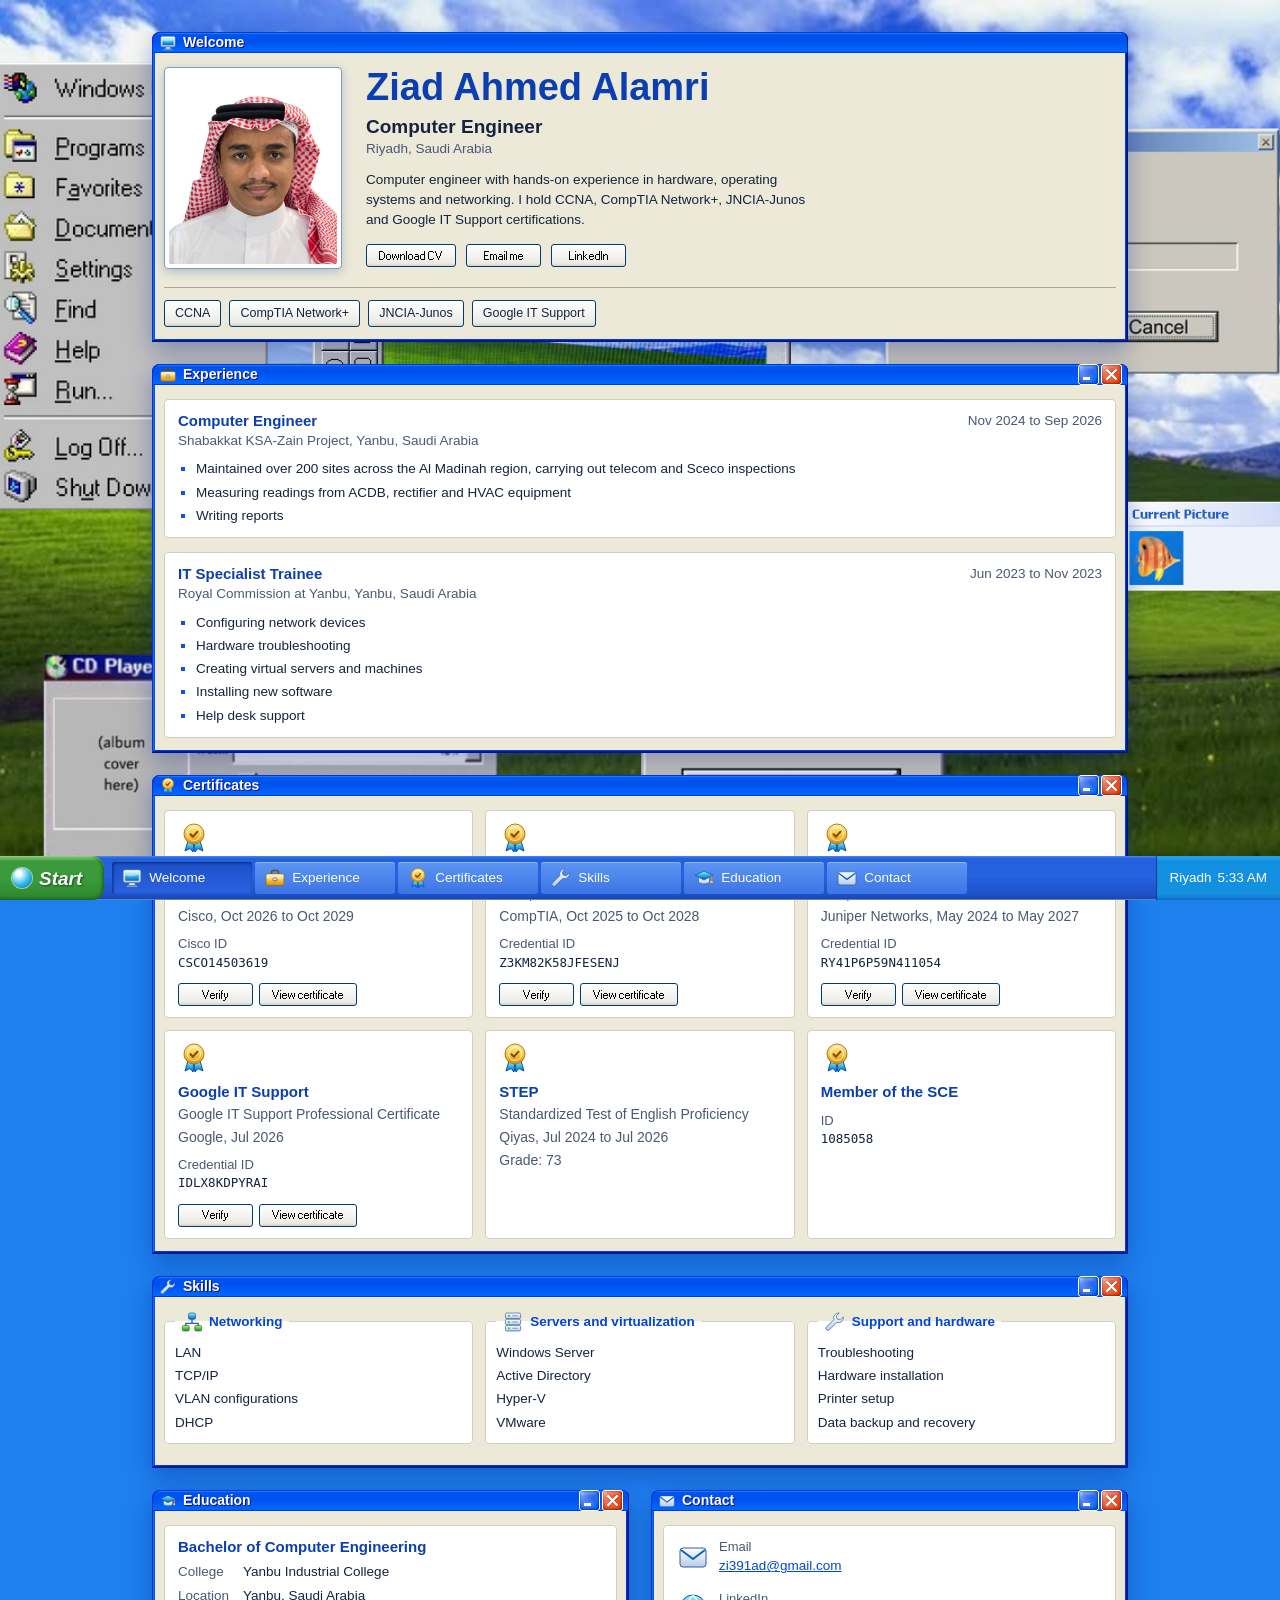
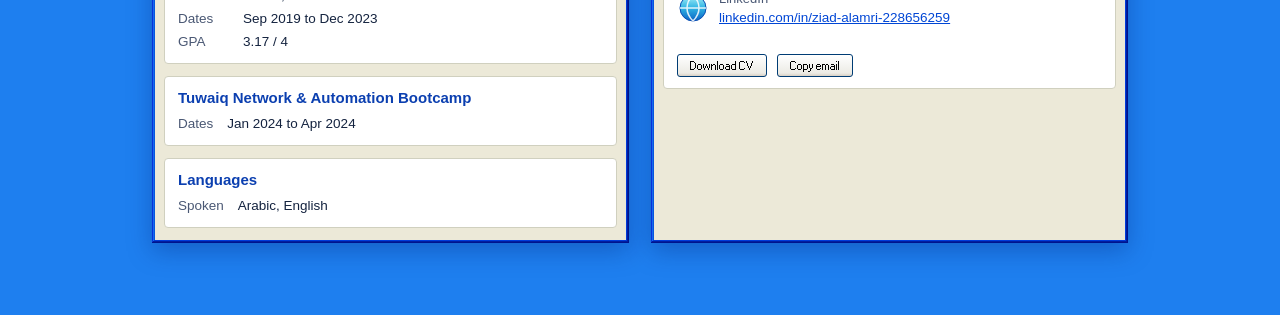
<file: index.html>
<!doctype html>
<html lang="en">
<head>
  <meta charset="utf-8">
  <meta name="viewport" content="width=device-width, initial-scale=1, viewport-fit=cover">
  <title>Ziad Alamri | Computer Engineer</title>
  <meta name="description" content="Portfolio of Ziad Ahmed Alamri, a computer engineer in Riyadh with CCNA, CompTIA Network+, JNCIA-Junos and Google IT Support certifications.">
  <meta property="og:title" content="Ziad Alamri | Computer Engineer">
  <meta property="og:description" content="Experience, certifications and contact details for Ziad Ahmed Alamri, computer engineer in Riyadh.">
  <meta property="og:type" content="profile">
  <meta property="og:url" content="https://cyber-orangutan.github.io/">
  <meta property="og:image" content="https://cyber-orangutan.github.io/assets/img/ziad-alamri.jpg">
  <meta name="theme-color" content="#0A54E0">
  <link rel="icon" href="assets/img/favicon.svg" type="image/svg+xml">
  <link rel="stylesheet" href="assets/css/XP.css">
  <link rel="stylesheet" href="assets/css/style.css">
</head>
<body>
  <a class="skip" href="#home">Skip to content</a>

  <main class="desk" id="desk">
    <section class="window" id="home" aria-labelledby="homeTitle">
      <div class="title-bar">
        <div class="title-bar-text" id="homeTitle"><svg class="ico" aria-hidden="true"><use href="#i-computer"/></svg>Welcome</div>
      </div>
      <div class="window-body welcome">
        <figure class="portrait"><img id="photo" src="assets/img/ziad-alamri.jpg" alt="Portrait of Ziad Ahmed Alamri" width="168" height="192"></figure>
        <div class="welcome-text">
          <h1 id="name">Ziad Ahmed Alamri</h1>
          <p class="role" id="role">Computer Engineer</p>
          <p class="place" id="place">Riyadh, Saudi Arabia</p>
          <p class="summary" id="summary">Computer engineer with hands-on experience in hardware, operating systems and networking.</p>
          <div class="actions" id="actions">
            <a class="btn btn-go" href="assets/cv/Ziad-Alamri-CV.pdf" download>Download CV</a>
          </div>
        </div>
        <ul class="chips" id="chips" aria-label="Certifications"></ul>
      </div>
    </section>

    <noscript>
      <section class="window"><div class="window-body">
        <p>Email: <a href="mailto:zi391ad@gmail.com">zi391ad@gmail.com</a></p>
        <p>LinkedIn: <a href="https://www.linkedin.com/in/ziad-alamri-228656259">linkedin.com/in/ziad-alamri-228656259</a></p>
      </div></section>
    </noscript>

    <div class="stack" id="sections"></div>
  </main>

  <div class="startmenu" id="startMenu" hidden>
    <div class="sm-head">
      <img class="sm-photo" id="smPhoto" src="assets/img/ziad-alamri.jpg" alt="" width="48" height="48">
      <p><strong id="smName">Ziad Ahmed Alamri</strong><span id="smRole">Computer Engineer</span></p>
    </div>
    <div class="sm-body">
      <nav class="sm-left" id="smNav" aria-label="Sections"></nav>
      <div class="sm-right" id="smLinks"></div>
    </div>
  </div>

  <footer class="taskbar">
    <button class="start" id="startBtn" type="button" aria-expanded="false" aria-controls="startMenu"><span class="orb" aria-hidden="true"></span>Start</button>
    <nav class="tasks" id="tasks" aria-label="Open windows"></nav>
    <p class="tray"><span>Riyadh</span> <time id="clock"></time></p>
  </footer>

  <dialog class="viewer window" id="viewer" aria-labelledby="viewerTitle">
    <div class="title-bar">
      <div class="title-bar-text" id="viewerTitle">Certificate</div>
      <div class="title-bar-controls"><button type="button" id="viewerClose" aria-label="Close"></button></div>
    </div>
    <div class="window-body"><img id="viewerImg" alt=""></div>
  </dialog>

  <svg class="sprite" aria-hidden="true" xmlns="http://www.w3.org/2000/svg">
    <defs>
      <linearGradient id="gAqua" x1="0" y1="0" x2="0" y2="1"><stop offset="0" stop-color="#A9F1F7"/><stop offset=".5" stop-color="#2FB4E4"/><stop offset="1" stop-color="#0B62C4"/></linearGradient>
      <linearGradient id="gGreen" x1="0" y1="0" x2="0" y2="1"><stop offset="0" stop-color="#CFF58B"/><stop offset=".5" stop-color="#5DBE3A"/><stop offset="1" stop-color="#2A8A2E"/></linearGradient>
      <linearGradient id="gGold" x1="0" y1="0" x2="0" y2="1"><stop offset="0" stop-color="#FFF0A8"/><stop offset=".55" stop-color="#F7C43B"/><stop offset="1" stop-color="#D98A12"/></linearGradient>
      <linearGradient id="gSteel" x1="0" y1="0" x2="0" y2="1"><stop offset="0" stop-color="#FFFFFF"/><stop offset="1" stop-color="#B9CCE6"/></linearGradient>
      <linearGradient id="gRed" x1="0" y1="0" x2="0" y2="1"><stop offset="0" stop-color="#FFB9A0"/><stop offset=".55" stop-color="#E9532E"/><stop offset="1" stop-color="#B42A12"/></linearGradient>
    </defs>
    <symbol id="i-computer" viewBox="0 0 32 32"><rect x="3" y="4" width="26" height="19" rx="3" fill="url(#gSteel)" stroke="#2F5FA8"/><rect x="6" y="7" width="20" height="13" rx="1.5" fill="url(#gAqua)"/><path d="M6 12c6 2 14 2 20-1V8.5C26 7.700 25.300 7 24.500 7h-17C6.700 7 6 7.700 6 8.500z" fill="#fff" opacity=".4"/><path d="M12 23h8l1.500 4h-11z" fill="url(#gSteel)" stroke="#2F5FA8"/><rect x="8" y="27" width="16" height="2" rx="1" fill="#7E9CC8"/></symbol>
    <symbol id="i-folder" viewBox="0 0 32 32"><path d="M3 9c0-1.100.9-2 2-2h7l3 3h12c1.100 0 2 .9 2 2v13c0 1.100-.9 2-2 2H5c-1.100 0-2-.9-2-2z" fill="url(#gGold)" stroke="#B9770F"/><path d="M3.500 14h25v-1.500c0-.8-.7-1.500-1.500-1.500H5c-.8 0-1.500.7-1.500 1.500z" fill="#fff" opacity=".55"/></symbol>
    <symbol id="i-user" viewBox="0 0 32 32"><circle cx="16" cy="11" r="7" fill="url(#gAqua)" stroke="#0B4FB3"/><path d="M4 28c1-7 6-10 12-10s11 3 12 10z" fill="url(#gGreen)" stroke="#23702A"/><ellipse cx="14" cy="8" rx="3.500" ry="2" fill="#fff" opacity=".7"/></symbol>
    <symbol id="i-briefcase" viewBox="0 0 32 32"><path d="M11 10V7c0-1.100.9-2 2-2h6c1.100 0 2 .9 2 2v3" fill="none" stroke="#6B4B1F" stroke-width="2"/><rect x="3" y="10" width="26" height="17" rx="2.500" fill="url(#gGold)" stroke="#9A6412"/><path d="M3.500 16c8 3 17 3 25 0v-3c0-1.400-1-2.500-2.500-2.500H6c-1.500 0-2.500 1.100-2.500 2.500z" fill="#fff" opacity=".4"/><rect x="13" y="16" width="6" height="4" rx="1" fill="url(#gSteel)" stroke="#6B4B1F"/></symbol>
    <symbol id="i-cert" viewBox="0 0 32 32"><path d="M10 19l-3 10 5-2.500L15 30l2-9zm12 0l3 10-5-2.500L17 30l-2-9z" fill="url(#gAqua)" stroke="#0B4FB3"/><circle cx="16" cy="12" r="10" fill="url(#gGold)" stroke="#B9770F"/><circle cx="16" cy="12" r="6.500" fill="none" stroke="#fff" stroke-opacity=".75"/><path d="M12.500 12.200l2.500 2.500 4.500-5" fill="none" stroke="#7A4A06" stroke-width="2" stroke-linecap="round" stroke-linejoin="round"/></symbol>
    <symbol id="i-tools" viewBox="0 0 32 32"><path d="M21 3a7 7 0 0 0-6.600 9.400L4 22.800A3 3 0 1 0 8.200 27l10.400-10.400A7 7 0 0 0 28 8.600l-4.300 4.300-4.600-1.200L17.900 7l4.300-4z" fill="url(#gSteel)" stroke="#2F5FA8" stroke-linejoin="round"/></symbol>
    <symbol id="i-network" viewBox="0 0 32 32"><path d="M16 12v6M16 18H7v5M16 18h9v5" fill="none" stroke="#2F5FA8" stroke-width="2"/><rect x="11" y="3" width="10" height="9" rx="2" fill="url(#gAqua)" stroke="#0B4FB3"/><rect x="2" y="21" width="10" height="8" rx="2" fill="url(#gGreen)" stroke="#23702A"/><rect x="20" y="21" width="10" height="8" rx="2" fill="url(#gGreen)" stroke="#23702A"/></symbol>
    <symbol id="i-server" viewBox="0 0 32 32"><rect x="5" y="3" width="22" height="8" rx="2" fill="url(#gSteel)" stroke="#2F5FA8"/><rect x="5" y="12" width="22" height="8" rx="2" fill="url(#gSteel)" stroke="#2F5FA8"/><rect x="5" y="21" width="22" height="8" rx="2" fill="url(#gSteel)" stroke="#2F5FA8"/><circle cx="10" cy="7" r="1.500" fill="#39B54A"/><circle cx="10" cy="16" r="1.500" fill="#39B54A"/><circle cx="10" cy="25" r="1.500" fill="#39B54A"/><path d="M15 7h8M15 16h8M15 25h8" stroke="#7E9CC8" stroke-width="1.500"/></symbol>
    <symbol id="i-book" viewBox="0 0 32 32"><path d="M3 12l13-6 13 6-13 6z" fill="url(#gAqua)" stroke="#0B4FB3" stroke-linejoin="round"/><path d="M8 15v7c4 3.500 12 3.500 16 0v-7l-8 4z" fill="url(#gSteel)" stroke="#2F5FA8" stroke-linejoin="round"/><path d="M27 13v8" stroke="#D98A12" stroke-width="2"/><circle cx="27" cy="22" r="1.800" fill="url(#gGold)"/></symbol>
    <symbol id="i-box" viewBox="0 0 32 32"><path d="M16 3l12 6v14l-12 6-12-6V9z" fill="url(#gGold)" stroke="#9A6412" stroke-linejoin="round"/><path d="M4 9l12 6 12-6M16 15v14" fill="none" stroke="#9A6412"/></symbol>
    <symbol id="i-play" viewBox="0 0 32 32"><circle cx="16" cy="16" r="13" fill="url(#gRed)" stroke="#8E1F0C"/><path d="M13 10l10 6-10 6z" fill="#fff"/></symbol>
    <symbol id="i-mail" viewBox="0 0 32 32"><rect x="3" y="7" width="26" height="19" rx="3" fill="url(#gSteel)" stroke="#2F5FA8"/><path d="M4 9l12 9 12-9" fill="none" stroke="#0B62C4" stroke-width="2"/></symbol>
    <symbol id="i-link" viewBox="0 0 32 32"><circle cx="16" cy="16" r="13" fill="url(#gAqua)" stroke="#0B4FB3"/><path d="M3 16h26M16 3c-8 8-8 18 0 26M16 3c8 8 8 18 0 26" fill="none" stroke="#fff" stroke-opacity=".85" stroke-width="1.500"/></symbol>
    <symbol id="i-doc" viewBox="0 0 32 32"><path d="M7 3h13l6 6v20H7z" fill="url(#gSteel)" stroke="#2F5FA8" stroke-linejoin="round"/><path d="M20 3v6h6" fill="#D6E4F7" stroke="#2F5FA8" stroke-linejoin="round"/><path d="M11 14h11M11 18h11M11 22h7" stroke="#0B62C4" stroke-width="1.600"/></symbol>
  </svg>

  <script src="assets/js/app.js" defer></script>
</body>
</html>
</file>
<file: assets/css/style.css>
/* Windows, title bars, buttons and group boxes come from XP.css.
   This file adds only layout, the wallpaper, the taskbar and the Start menu.
   Windows XP desktop with a Frutiger Aero wallpaper.
   Layout: one column of XP windows over a fixed wallpaper, with a taskbar along the bottom. */
:root{
  color-scheme:light;
  --luna:#0A54E0; --luna-deep:#0831B8; --luna-light:#3C93FF;
  --cream:#ECE9D8; --cream-line:#ACA899; --paper:#FFFFFF;
  --ink:#14233F; --muted:#4A5874; --link:#0046D5;
  --green:#3C9A3C; --hover:#F7B23B;
  --ui:Tahoma,"Segoe UI",Verdana,Geneva,"Noto Sans",sans-serif;
  --display:"Trebuchet MS","Segoe UI",Tahoma,"Noto Sans",sans-serif;
  --mono:"Lucida Console",Consolas,"DejaVu Sans Mono",monospace;
  --bar:44px;
}
*{box-sizing:border-box}
/* Keep button text black when a device uses dark mode */
button{color:#000}
html{scroll-behavior:smooth;scroll-padding-top:14px}
body{margin:0;font:15px/1.55 var(--ui);color:var(--ink);background:#1E7FEF}
body::before{content:"";position:fixed;inset:0;z-index:-1;background:#1E7FEF url(../img/wallpaper.jpg) center/cover no-repeat}
img{max-width:100%;display:block}
a{color:var(--link)}
h1,h2,h3,p,ul,dl,dd,figure{margin:0;padding:0}
ul{list-style:none}
[hidden]{display:none!important}
:focus-visible{outline:2px dotted #111;outline-offset:2px}
.title-bar :focus-visible,.taskbar :focus-visible,.startmenu :focus-visible{outline-color:#fff}
.skip{position:fixed;left:8px;top:-60px;z-index:50;padding:8px 14px;background:#fff;border-radius:4px}
.skip:focus{top:8px}
.ico{width:22px;height:22px;flex:none}
.ico-lg{width:32px;height:32px}
.sprite{position:absolute;width:0;height:0}

/* desk */
.desk{max-width:1000px;margin:0 auto;padding:clamp(12px,3vw,32px) max(12px,env(safe-area-inset-left,0px)) calc(var(--bar) + 28px + env(safe-area-inset-bottom,0px));padding-right:max(12px,env(safe-area-inset-right,0px));display:grid;gap:22px}
.stack{display:grid;grid-template-columns:repeat(2,minmax(0,1fr));gap:22px}

/* XP.css fixes */
.window{min-width:0;display:flex;flex-direction:column;box-shadow:inset -1px -1px #00138c,inset 1px 1px #0831d9,inset -2px -2px #001ea0,inset 2px 2px #166aee,inset -3px -3px #003bda,inset 3px 3px #0855dd,0 8px 24px #06257a59}
.window-body{flex:1;margin:0;padding:14px 12px 12px;font-size:13.5px;line-height:1.5;color:var(--ink)}
.window.is-min .window-body{display:none}
.title-bar{font-family:"Trebuchet MS","Segoe UI",Tahoma,"Noto Sans",sans-serif}
.title-bar-text{display:flex;align-items:center;gap:6px;min-width:0;margin-right:8px;font-size:14px}
.title-bar-text h2{margin:0;font:inherit}
.title-bar .ico{width:18px;height:18px}
.stack>.window{grid-column:1/-1}
.stack>.window.half{grid-column:auto}

/* welcome */
.welcome{display:grid;grid-template-columns:auto minmax(0,1fr);gap:18px 24px;align-items:start}
.portrait{padding:4px;background:#fff;border:1px solid #7F9DB9;border-radius:4px;box-shadow:0 3px 10px #0b3fb040}
.portrait img{width:168px;height:192px;object-fit:cover;object-position:50% 20%;border-radius:2px}
h1{margin:0;font:700 clamp(27px,5vw,38px)/1.1 var(--display);color:#0B3FB0;text-wrap:balance}
.role{margin-top:6px;font:700 19px/1.3 var(--display);color:var(--ink)}
.place{color:var(--muted)}
.summary{margin-top:10px;max-width:60ch}
.actions{display:flex;flex-wrap:wrap;gap:10px;margin-top:14px}
.chips{grid-column:1/-1;display:flex;flex-wrap:wrap;gap:8px;padding-top:12px;border-top:1px solid var(--cream-line)}
.chips a{display:block;padding:3px 10px;border:1px solid #003C74;border-radius:3px;font-size:12.5px;color:var(--ink);text-decoration:none;background:linear-gradient(180deg,#fff,#ecebe5 86%,#d8d0c4)}
.chips a:hover{border-color:var(--hover)}

/* buttons */
.btn{display:inline-flex;align-items:center;justify-content:center;box-sizing:border-box;min-width:75px;min-height:23px;padding:0 12px;border:1px solid #003c74;border-radius:3px;font-family:"Pixelated MS Sans Serif",Arial;font-size:11px;-webkit-font-smoothing:antialiased;color:#000;text-decoration:none;background:linear-gradient(180deg,#fff,#ecebe5 86%,#d8d0c4)}
.btn:hover{box-shadow:inset -1px 1px #fff0cf,inset 1px 2px #fdd889,inset -2px 2px #fbc761,inset 2px -2px #e5a01a}

/* experience */
.jobs{display:grid;gap:14px}
.box{padding:11px 13px;background:var(--paper);border:1px solid #d0d0bf;border-radius:4px}
.job-head{display:flex;flex-wrap:wrap;justify-content:space-between;gap:0 16px}
.box h3{margin:0;font:700 15px/1.3 var(--display);color:#0B3FB0}
.when{color:var(--muted);font-variant-numeric:tabular-nums;white-space:nowrap}
.org{color:var(--muted)}
.job ul{margin-top:8px;display:grid;gap:3px;padding-left:18px;list-style:square}
.job li::marker{color:var(--luna)}

/* certificates */
.certs{display:grid;grid-template-columns:repeat(3,minmax(0,1fr));gap:12px}
.cert{display:flex;flex-direction:column;gap:2px}
.cert .ico{margin-bottom:6px}
.cert .meta{color:var(--muted);font-size:14px}
.cert .cid{margin-top:5px;font-size:13px;color:var(--muted)}
.cert code{display:block;font:12.5px/1.4 var(--mono);color:var(--ink);overflow-wrap:anywhere}
.cert-links{margin-top:auto;padding-top:10px;display:flex;flex-wrap:wrap;gap:6px}

/* skills */
.groups{display:grid;grid-template-columns:repeat(3,minmax(0,1fr));gap:12px}
fieldset.group{min-width:0}
.group legend{display:flex;align-items:center;gap:6px;padding:0 6px;font-weight:700}
.group ul{display:grid;gap:3px}

/* education and contact */
.props{display:grid;grid-template-columns:auto minmax(0,1fr);gap:3px 14px;margin-top:6px}
.props dt{color:var(--muted)}
.contact{display:grid;gap:12px}
.contact-row{display:flex;gap:10px;align-items:center;min-width:0}
.contact-row p{min-width:0;overflow-wrap:anywhere}
.contact-row strong{display:block;font-size:13px;font-weight:400;color:var(--muted)}
.stack-gap{display:grid;gap:12px}

/* projects and videos, hidden until switched on */
.grid2{display:grid;grid-template-columns:repeat(2,minmax(0,1fr));gap:12px}
.tags{display:flex;flex-wrap:wrap;gap:6px;margin-top:8px}
.tags li{padding:1px 9px;border:1px solid #B9CFEA;border-radius:10px;font-size:13px;background:#EEF5FD}
.thumb{position:relative;display:block;width:100%;padding:0;border:0;aspect-ratio:16/9;background:#0B3FB0;cursor:pointer;border-radius:3px;overflow:hidden}
.thumb img{width:100%;height:100%;object-fit:cover}
.thumb svg{position:absolute;inset:0;margin:auto;width:56px;height:56px}
.frame{display:block;width:100%;aspect-ratio:16/9;border:0;border-radius:3px}
.notice{padding:12px;background:#FFFFE1;border:1px solid #000}

/* taskbar */
.taskbar{position:fixed;left:0;right:0;bottom:0;z-index:20;display:flex;align-items:stretch;height:calc(var(--bar) + env(safe-area-inset-bottom,0px));padding-bottom:env(safe-area-inset-bottom,0px);padding-right:env(safe-area-inset-right,0px);background:linear-gradient(180deg,#3F8CF3 0,#245EDC 6%,#2663E0 45%,#1C50C7 90%,#1941A5 100%);box-shadow:0 -1px 0 #ffffff55 inset}
.start{position:relative;display:flex;align-items:center;gap:7px;padding:0 22px 0 12px;border:0;border-radius:0 12px 12px 0;cursor:pointer;font:italic 700 19px/1 var(--display);color:#fff;text-shadow:1px 1px 2px #145214;background:linear-gradient(180deg,#8FD97A 0,#3C9A3C 12%,#3A9A3A 55%,#2F8A2F 90%,#256E25 100%);box-shadow:inset -2px 0 3px #145214aa,inset 0 1px 0 #ffffff70}
.start:hover,.start[aria-expanded="true"]{filter:brightness(1.1)}
.orb{width:20px;height:20px;border-radius:50%;background:radial-gradient(circle at 34% 28%,#fff 0 12%,#BFF3FF 22%,#2FB4E4 58%,#0B62C4);box-shadow:0 0 0 1px #ffffff90}
.tasks{flex:1;min-width:0;display:flex;align-items:center;gap:3px;padding:0 8px;overflow:hidden}
.task{flex:0 1 140px;min-width:0;display:flex;align-items:center;gap:6px;height:32px;padding:0 9px;border-radius:3px;font-size:13.5px;color:#fff;text-decoration:none;white-space:nowrap;background:linear-gradient(#5C96F2,#3C74E6);box-shadow:inset 0 1px 0 #ffffff50}
.task span{overflow:hidden;text-overflow:ellipsis}
.task:hover{filter:brightness(1.12)}
.task.is-active{background:linear-gradient(#1C50C7,#2A62E0);box-shadow:inset 1px 1px 3px #0a2a7a}
.tray{display:flex;align-items:center;gap:6px;padding:0 13px;font-size:13.5px;color:#fff;white-space:nowrap;background:linear-gradient(180deg,#25AEF0 0,#1190E2 12%,#1590E0 85%,#0D74C8 100%);box-shadow:inset 1px 0 1px #0a3a8a}

/* start menu */
.startmenu{position:fixed;left:0;bottom:calc(var(--bar) + env(safe-area-inset-bottom,0px));z-index:30;width:min(420px,100vw);border-radius:8px 8px 0 0;overflow:hidden;background:#fff;box-shadow:3px -3px 16px #06257a80;border:1px solid var(--luna-deep)}
.sm-head{display:flex;align-items:center;gap:10px;padding:10px 12px;background:linear-gradient(180deg,#1868CE,#0E60CB 12%,#2A7BE4);color:#fff}
.sm-head strong{display:block;font:700 16px/1.25 var(--display)}
.sm-head span{font-size:13.5px}
.sm-photo{width:48px;height:48px;object-fit:cover;object-position:50% 20%;border:2px solid #fff;border-radius:4px}
.sm-body{display:grid;grid-template-columns:minmax(0,1.15fr) minmax(0,1fr)}
.sm-left,.sm-right{display:grid;align-content:start;gap:1px;padding:8px}
.sm-right{background:#D3E5FA;border-left:1px solid #9DC0EE}
.sm-link{display:flex;align-items:center;gap:9px;padding:6px 8px;border-radius:3px;color:var(--ink);text-decoration:none;font-size:14.5px}
.sm-link:hover,.sm-link:focus-visible{background:#2F71CD;color:#fff}

/* certificate viewer */
.viewer{width:min(880px,calc(100vw - 24px));padding:0 0 3px;border:0}
.viewer:not([open]){display:none}
.viewer::backdrop{background:#06257a99}
.viewer .window-body{padding:6px}
.viewer img{width:100%;height:auto;background:#fff}

@media (max-width:1000px){
  .tasks{visibility:hidden}
  .certs{grid-template-columns:repeat(2,minmax(0,1fr))}
}
@media (orientation:portrait){
  body::before{background-image:url(../img/wallpaper-phone.jpg)}
}
@media (max-width:720px){
  .stack>.window.half{grid-column:1/-1}
  .groups,.grid2,.certs{grid-template-columns:minmax(0,1fr)}
}
@media (max-width:520px){
  .welcome{grid-template-columns:minmax(0,1fr)}
  .portrait{justify-self:center}
  .portrait img{width:150px;height:171px}
  .welcome-text{text-align:center}
  .actions{justify-content:center}
  .chips{justify-content:center}
}
@media (prefers-reduced-motion:reduce){html{scroll-behavior:auto}}
@media print{
  body::before,.taskbar,.startmenu,.title-bar-controls{display:none!important}
  body{background:#fff}.desk{padding:0;max-width:none}.window{box-shadow:none;background:none;padding:0}
  .title-bar{background:none;border:0}.title-bar-text{color:#000;text-shadow:none}.window-body{background:none}
}
</file>
